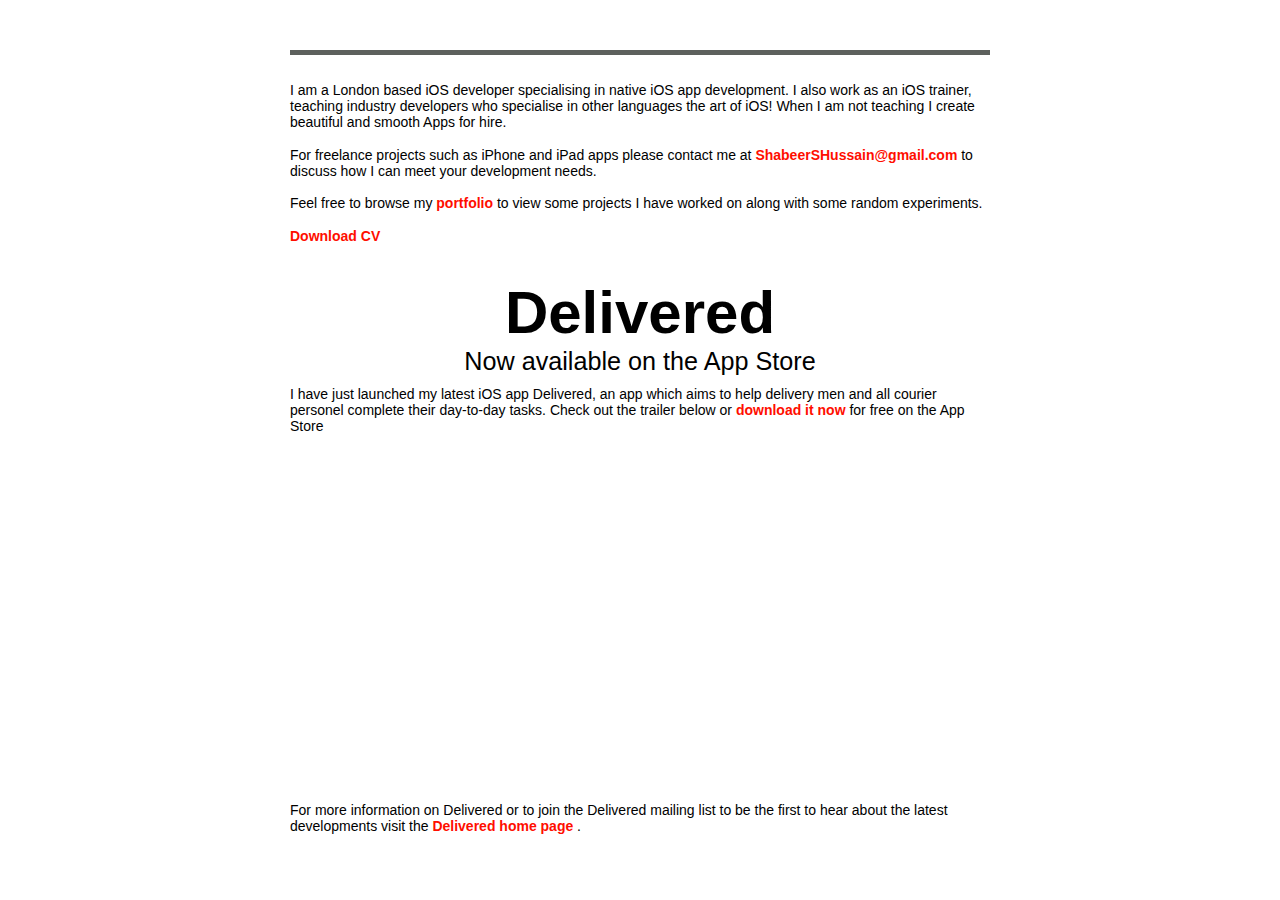
<file: index.html>
<!DOCTYPE html>
<html>
<head>
	<meta content="Shabeer S Hussain, iOS Engineer" name="description">
	<meta content="iOS, Swift, Obj-c, Objective-c, Objective c, iPhone, iPad, Apps, Mobile, app" name="keywords">
	<meta content="Shabeer Hussain" name="author">
	<meta content="text/html; charset=utf-8" http-equiv="content-type">
	<link href="/favicon.ico" rel="shortcut icon" type="image/x-icon">
	<link href="/favicon.ico" rel="icon" type="image/x-icon">
	<link href="/css/default.css" rel="stylesheet" type="text/css">
	<link href="/css/typography.css" rel="stylesheet" type="text/css">
	<title>Shabeer Hussain</title>
</head>
<body>
	
	<div id="container">
		
		<div id='nav'></div>
		<div id="content">
			<p></p>
			<p>I am a London based iOS developer specialising in native iOS app development. I also work as an iOS trainer, teaching industry developers who specialise in other languages the art of iOS! When I am not teaching I create beautiful and smooth Apps for hire.</p>
			<p>For freelance projects such as iPhone and iPad apps please contact me at <b><a href="mailto:ShabeerSHussain@gmail.com?subject=Development%20project%20inquiry">ShabeerSHussain@gmail.com</a></b> to discuss how I can meet your development needs.</p>
			<p>Feel free to browse my <a href="portfolio.php">portfolio</a> to view some projects I have worked on along with some random experiments.</p>
			<p><a href="https://dl.dropboxusercontent.com/u/63208053/Shabeer%20Developer%20CV.pdf">Download CV</a></p>
			<p></p>
			<h1>Delivered</h1>
			<h2>Now available on the App Store</h2>I have just launched my latest iOS app Delivered, an app which aims to help delivery men and all courier personel complete their day-to-day tasks. Check out the trailer below or <a href="http://tinyurl.com/deliveredapp">download it now</a> for free on the App Store
			<p></p>
			<p></p>
			<center>
				<!-- <video width="500" height="281" controls poster="http://www.delivered.desertmonkey.co.uk/images/videoThumbnail.png">
                  <source src="http://www.delivered.desertmonkey.co.uk/video/trailer.mov" type="video/mp4">
                  Your browser does not support the video tag.
                </video> -->
				<iframe allowfullscreen frameborder="0" height="315" src="//www.youtube.com/embed/DPLfgV0BdCs" width="560"></iframe>
			</center>
			<p></p>
			<p>For more information on Delivered or to join the Delivered mailing list to be the first to hear about the latest developments visit the <a href="http://delivered.desertmonkey.co.uk">Delivered home page</a> .</p>
		</div>
	</div>
</body>
</html>
</file>
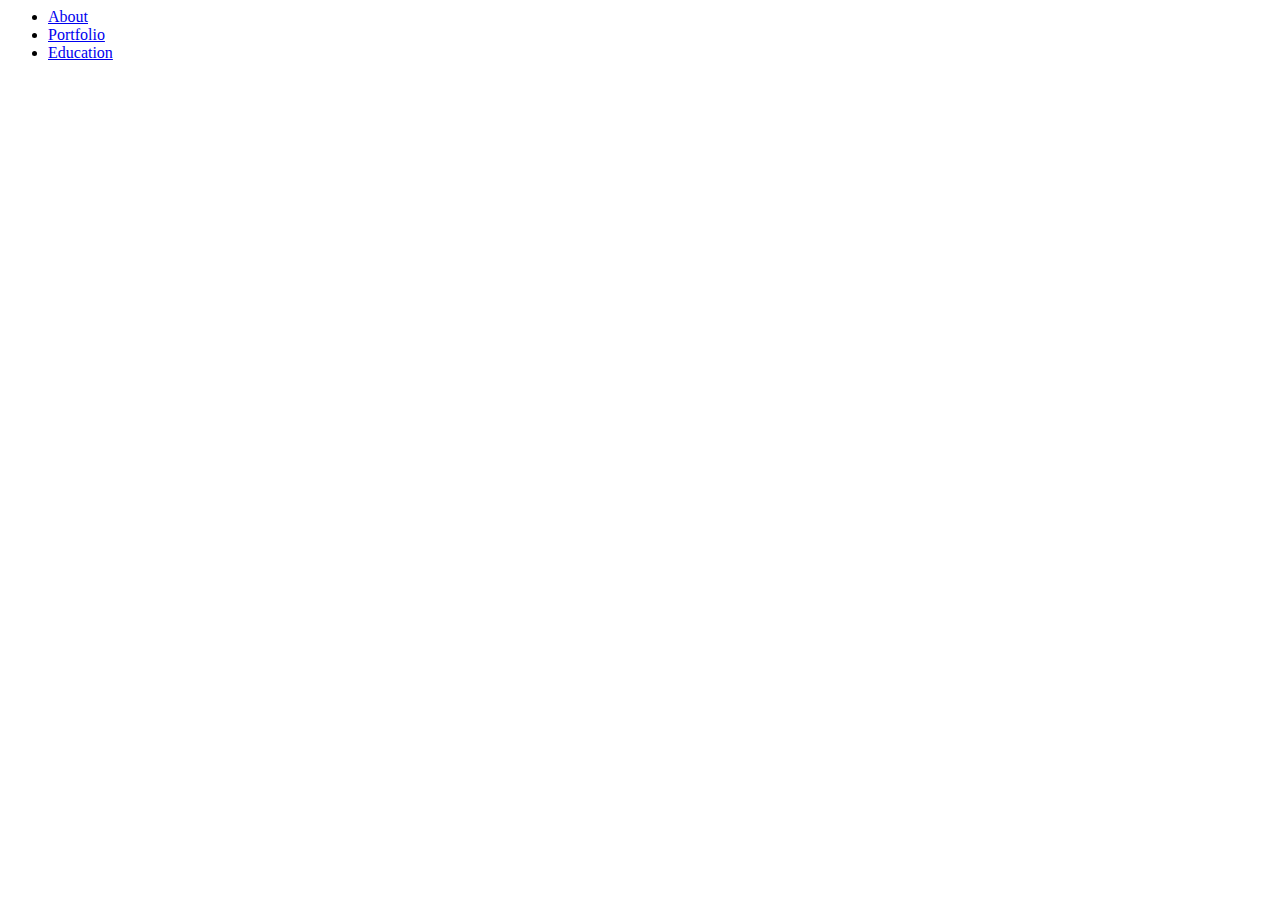
<file: navigation.html>
<html>
<body>
    <div>
      <ul>
        <li><a href="index.php">About</a></li>
        <li><a href="portfolio.php">Portfolio</a></li>
        <li><a href="education.php">Education</a></li>
      </ul>
  </div>
</body>
</html>
</file>
<file: css/default.css>
/*
Template name: Decayed
Template URI: http://templates.arcsin.se/decayed-website-template/
Release date: 2007-05-12
Description: A dark trash style two-column website template.
Author: Viktor Persson
Author URI: http://arcsin.se/

This template is licensed under a Creative Commons Attribution 2.5 License:
http://templates.arcsin.se/license/
*/

/* standard elements */
html {min-height: 100%;}

* {
	margin: 0;
	padding: 0;
}
p.postinfo {
	border-top: 1px dashed #333;
	color: #666;
	font: bold 0.9em sans-serif;
	margin-bottom: 24px;
	padding: 8px;
}
p.postinfo a {color: #888;}
p.postinfo a:hover {color: #CCC;}

/* structure */
#container {
	margin: 0 auto;
	width: 700px;
  	text-align: left;
	font-size: 14px;
}
/* content */
#content {
	top: 30px;
	position: relative;
}
#site-description {color: #CCC;}
/*nav*/
/*BLACK AND ORANGE THEME
#nav {
	top: 20px;
	position: relative;
	height: 30px;
	background: #000;
	border-bottom:1px dashed #333;
}
*/

#nav {
	top: 20px;
	position: relative;
	height: 30px;
	border-bottom:5px solid #5d615d;
}
#nav ul {
	list-style: none;
	margin: 0 0 0 0px; padding: 0;	
	display: inline;
}
#nav ul li {
	display: inline;
	margin: 0; padding: 0;
}
#nav ul li a {
	margin: 0;	padding: 0 12px;
	text-decoration: none;
	/* customize_nav_link */
	/*color: #c95723; BLACK AND ORANGE THEME*/
	/* customize_nav_link */
	text-transform: uppercase;
}
#nav li ul a {
	/* customize_nav_drop_link */
	background-color: black;
	/* customize_nav_drop_link */
	
}
#nav li ul a {
	float: none;
}
#nav ul li a:hover, 
#nav ul li a:active {
	background-color:#5d615d;
	/* customize_nav_link_hover */
	color: #eee;
	/* customize_nav_link_hover */
	border: none;
}
#nav ul li.nav-selected a {	
	/* customize_nav_link_curent */
	color: #FFFF00;	
	/* customize_nav_link_current */
}
#portfolio{
	position: relative;
	width: 100%;
	margin-top:10px;
	margin-left:auto;
	margin-right:auto;
	text-align:center;
	
}
/*tables*/
/*BLACK ORANGE
#customers { font-family:"Trebuchet MS", Arial, Helvetica, sans-serif; width:100%; border-collapse:collapse; }
#customers td, #customers th  { font-size:1em; border:0px solid #FF9900; padding:3px 7px 2px 7px; } 
#customers th  { font-size:1.1em; text-align:left; padding-top:5px; padding-bottom:4px; background-color:#c95723; color:#ffffff; }
#customers tr, td  { color:#000; background-color:#fff; }
#customers tr.alt td  { color:#000; background-color:#FFCC99; }*/

#customers {width:100%; }
#customers td, #customers th  { font-size:1em; border:0px solid #ff0e00; padding:3px 7px 2px 7px;}
#customers th  { font-size:1.1em; text-align:left; padding-top:5px; padding-bottom:4px; background-color:#ff0e00; color:#ffffff; }
#customers tr, td  { color:#000; background-color:#FFFFFF; }
#customers tr.alt td  { color:#000; background-color:#f7b4b0; }
/* footer */
#footer {
	border-top: 5px solid #5d615d;
	color: #666;
	font: normal 0.9em sans-serif;
	position: relative;
	width: 100%;
}
#footer a {
	color: #999;
	text-decoration: none;
}
#footer a:hover {
	color: #CCC;
	text-decoration: underline;
}
#footer .left, #footer .right {padding: 10px 0;}
#footer .right a {color: #777;}

#footer2 {
	color: #666;
	font: normal 0.9em sans-serif;
	position: relative;
	width: 100%;
}
#footer2 a {
	color: #999;
}
#footer2 a:hover {
	color: #CCC;
}
#footer2 .left, #footer .right {padding: 10px 0;}
#footer2 .right a {color: #777;}
</file>
<file: css/typography.css>
/*
Template name: Decayed
Template URI: http://templates.arcsin.se/decayed-website-template/
Release date: 2007-05-12
Description: A dark trash style two-column website template.
Author: Viktor Persson
Author URI: http://arcsin.se/

This template is licensed under a Creative Commons Attribution 2.5 License:
http://templates.arcsin.se/license/
*/

a {color:#ff0e00;text-decoration: none;font-weight:bold;	}
a:link {color:#ff0e00;}
a:visited {background-color:#ff0e00;}
a:hover {font: bold; color:#5d615d;	text-decoration: underline;}
a:active {background-color:#FFF;}

body {
	background-color: #fff;
	color: #000;
	font: normal 62.5% "Trebuchet MS",Verdana,sans-serif;
}
/*BLACK AND ORANGE THEME
a {color:#F60;}
a:link {color:#F60;}
a:visited {background-color:#FFFF85;}
a:hover {background-color:#FFF;}
a:active {background-color:#FFF;}

body {
	background-color: #000;
	color: #DDD;
	font: normal 62.5% "Trebuchet MS",Verdana,sans-serif;
}
*/

body#tinymce {font-size: 12px}

p,code,ul,ol {padding-bottom: 1.2em;}

h1 {
	color:#000;
	font-size:60px;
	text-align:center;
}
h1 a {
	color: #000;
	text-decoration: none;
}
h1 a:hover {
	color: #F00;
}

h2 
{
	font: normal 1.8em Tahoma,sans-serif;
	text-align:center;
	margin-bottom:10px;
}


blockquote {
	color: #CCA;
	display: block;
	font-weight: bold;
	padding-left: 28px;
}

img {border: none;}

img.right {margin: 5px 0 5px 12px;}
img.left {margin: 5px 12px 5px 0;}
img.border {
	background: #555;
	display: block;
	padding: 3px;
}

/* misc */
.clearer {
	clear: both;
	font-size: 0;
}

.left {float: left;}
.right {float: right;}

decay,.decay-small {
	color: #eee;
	font: normal 25px Impact,arial;
	letter-spacing: 2px;
	padding: 0 0 12px 22px;
}
.decay-small {
	padding-top: 6px;
}
</file>
